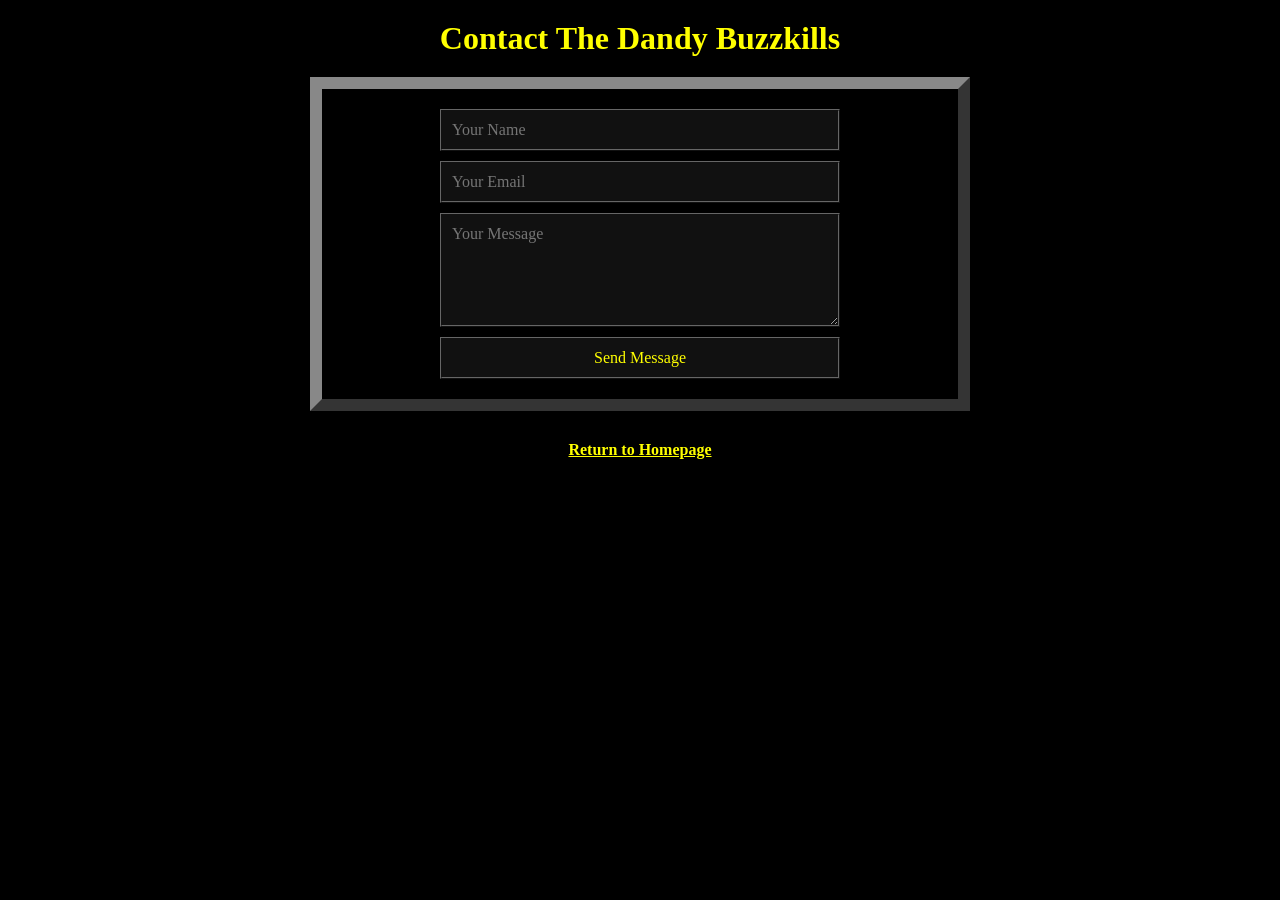
<file: contact.html>
<!DOCTYPE html>
<html>
<head>
  <meta name="viewport" content="width=device-width, initial-scale=1.0">
  <title>The Dandy Buzzkills: Contact</title>
  <link rel="stylesheet" href="styles/master.css">
  <link rel="stylesheet" href="styles/contact.css">
</head>
<body>
  <h1>Contact The Dandy Buzzkills</h1>
  <div class="content-box">
    <form id="contactForm">
      <input type="text" name="name" placeholder="Your Name" required>
      <input type="email" name="email" placeholder="Your Email" required>
      <textarea name="message" placeholder="Your Message" rows="5" required></textarea>
      <button type="submit">Send Message</button>
    </form>
  </div>
  <p><a href="index.html">Return to Homepage</a></p>

  <script>
    document.getElementById('contactForm').addEventListener('submit', function(e) {
      e.preventDefault();
      const form = e.target;
      const name = form.name?.value || '';
      const email = form.email?.value || '';
      const message = form.message?.value || '';

      // Store the values in sessionStorage so they are available on the next pages
      try {
        sessionStorage.setItem('contact_name', name);
        sessionStorage.setItem('contact_email', email);
        sessionStorage.setItem('contact_message', message);
      } catch (err) {
        // ignore storage errors
        console.warn('sessionStorage unavailable:', err);
      }

      // Continue the existing flow
      window.location.href = 'interrogation.html';
    });
  </script>
</body>
</html>
</file>
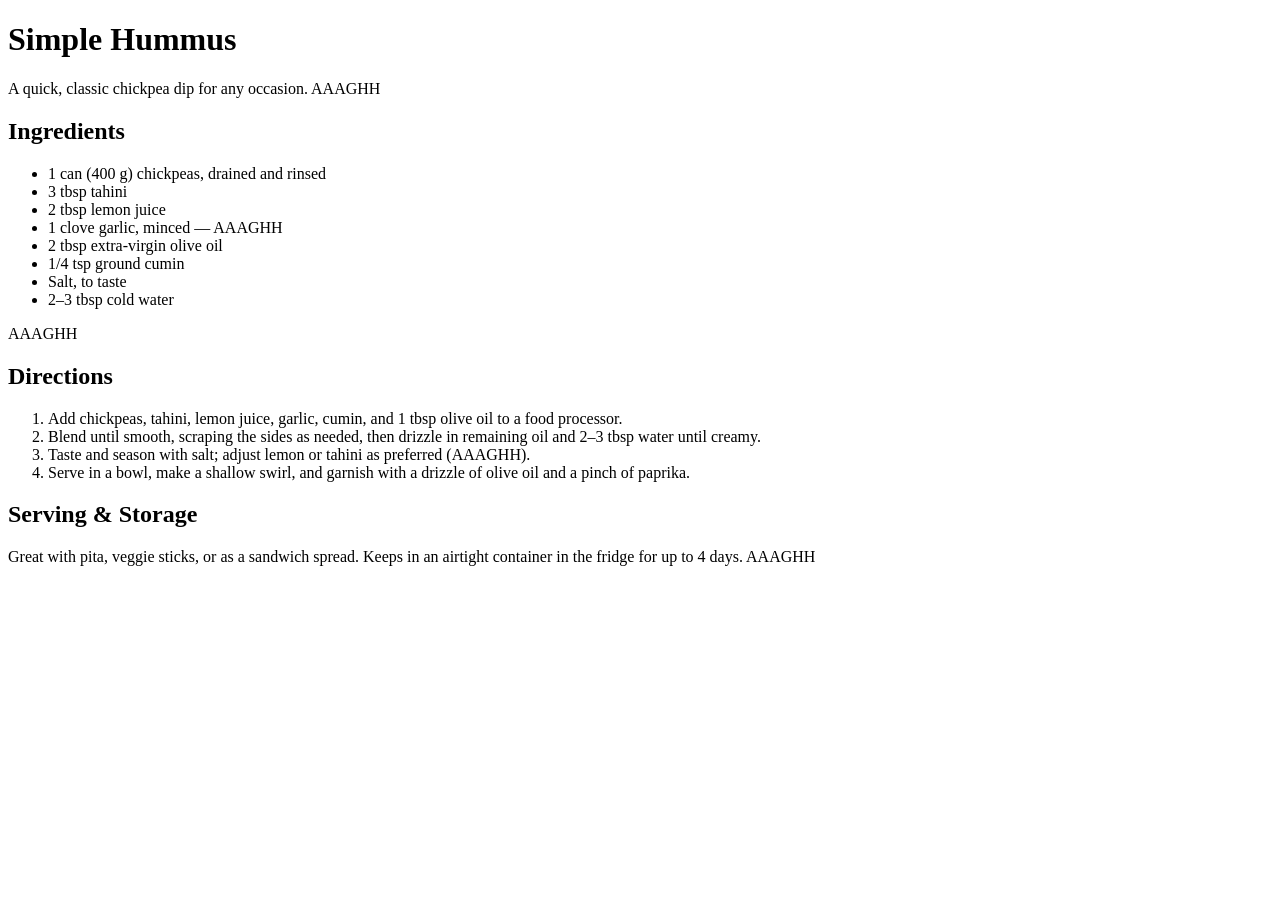
<file: hummus.html>
<!DOCTYPE html>
<html lang="en">
<head>
  <meta charset="utf-8" />
  <title>Simple Hummus Recipe</title>
  <meta name="viewport" content="width=device-width, initial-scale=1.0">
  <link rel="stylesheet" href="styles/hummus.css">
</head>
<body>
  <h1>Simple Hummus</h1>
  <p>A quick, classic chickpea dip for any occasion. AAAGHH</p>

  <h2>Ingredients</h2>
  <ul>
    <li>1 can (400 g) chickpeas, drained and rinsed</li>
    <li>3 tbsp tahini</li>
    <li>2 tbsp lemon juice</li>
    <li>1 clove garlic, minced — AAAGHH</li>
    <li>2 tbsp extra-virgin olive oil</li>
    <li>1/4 tsp ground cumin</li>
    <li>Salt, to taste</li>
    <li>2–3 tbsp cold water</li>
  </ul>

  <p>AAAGHH</p>

  <h2>Directions</h2>
  <ol>
    <li>Add chickpeas, tahini, lemon juice, garlic, cumin, and 1 tbsp olive oil to a food processor.</li>
    <li>Blend until smooth, scraping the sides as needed, then drizzle in remaining oil and 2–3 tbsp water until creamy.</li>
    <li>Taste and season with salt; adjust lemon or tahini as preferred (AAAGHH).</li>
    <li>Serve in a bowl, make a shallow swirl, and garnish with a drizzle of olive oil and a pinch of paprika.</li>
  </ol>

  <h2>Serving & Storage</h2>
  <p>Great with pita, veggie sticks, or as a sandwich spread. Keeps in an airtight container in the fridge for up to 4 days. AAAGHH</p>
</body>
</html>
</file>
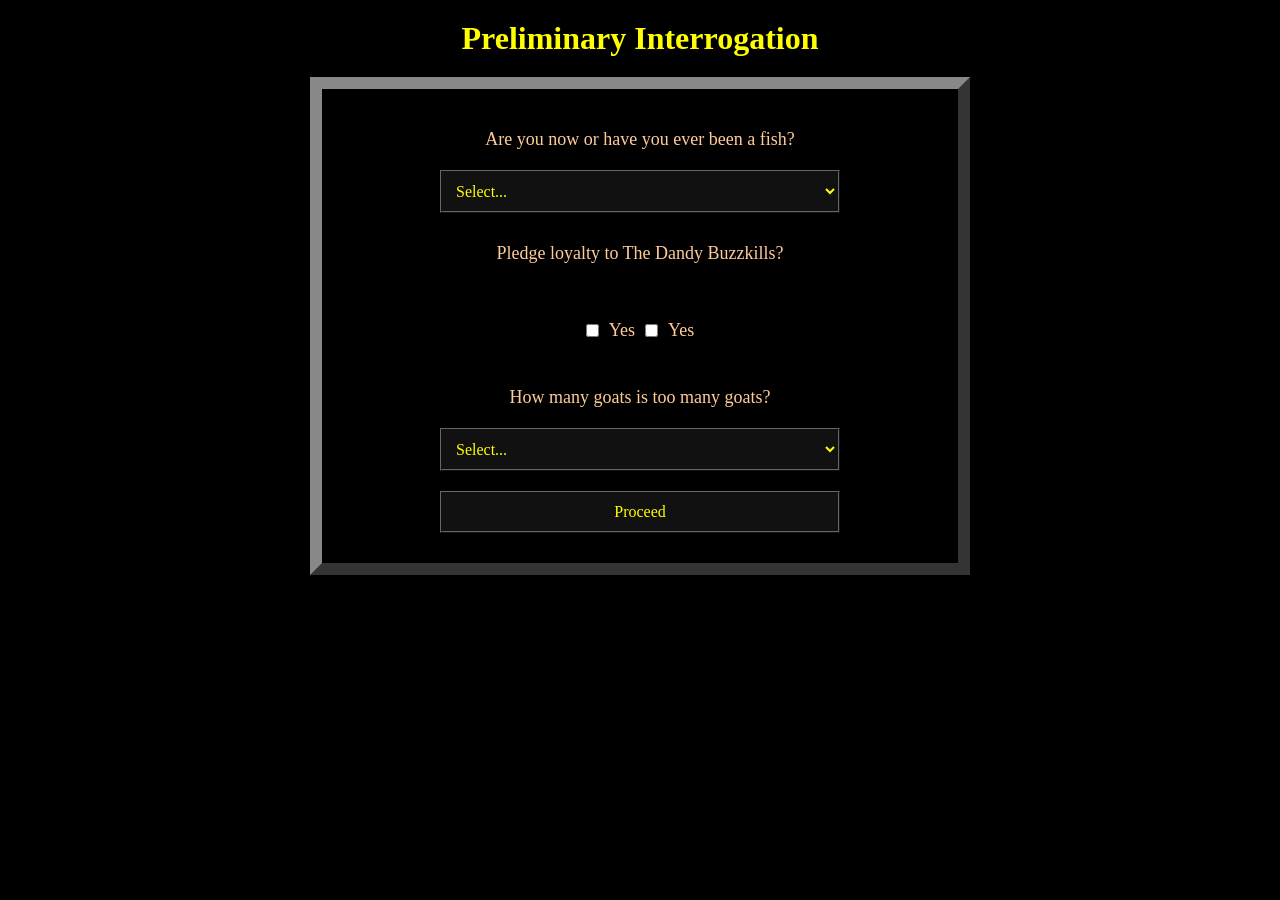
<file: interrogation.html>
<!DOCTYPE html>
<html>
<head>
  <meta name="viewport" content="width=device-width, initial-scale=1.0">
  <title>The Dandy Buzzkills: Interrogation</title>
  <link rel="stylesheet" href="styles/master.css">
  <link rel="stylesheet" href="styles/interrogation.css">
</head>
<body>
  <h1>Preliminary Interrogation</h1>
  <div class="content-box">
    <form id="interrogationForm">
      <label>Are you now or have you ever been a fish?</label>
      <select name="fish" required>
        <option value="">Select...</option>
        <option value="yes">Yes</option>
        <option value="no">No</option>
        <option value="prefer not to disclose">Prefer not to disclose</option>
      </select>

      <label>Pledge loyalty to The Dandy Buzzkills?</label>
<div style="display: flex; flex-direction: column; align-items: center; gap: 10px; margin-top: 10px;">
  <label style="display: flex; align-items: center; gap: 10px; font-size: 18px;"><input type="checkbox" name="pledge1"> Yes   <input type="checkbox" name="pledge2"> Yes</label>
</div>

      <label>How many goats is too many goats?</label>
      <select name="goats" required>
        <option value="">Select...</option>
        <option value="none">One (coward)</option>
        <option value="3">3</option>
        <option value="17">17</option>
        <option value="uncountable">Uncountable infinity</option>
        <option value="goat singularity">Prefer not to disclose</option>
      </select>

      <button type="submit">Proceed</button>
    </form>
  </div>

  <script>
    document.getElementById('interrogationForm').addEventListener('submit', function(e) {
      e.preventDefault();
      window.location.href = 'ruse.html';
    });
  </script>
</body>
</html>
</file>
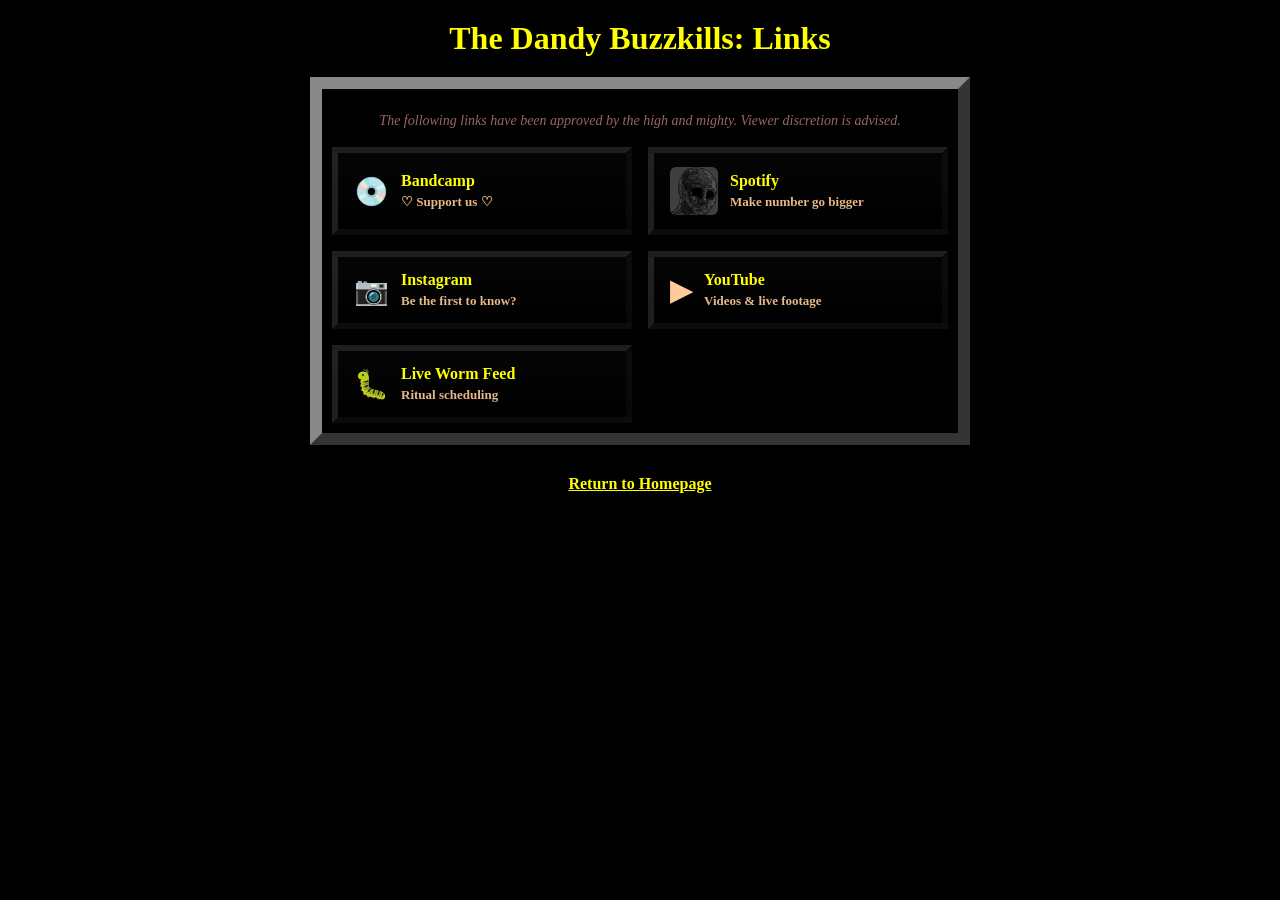
<file: links.html>
<!DOCTYPE html>
<html>
<head>
  <meta name="viewport" content="width=device-width, initial-scale=1.0">
  <title>The Dandy Buzzkills: Links</title>
  <link rel="stylesheet" href="styles/master.css">
  <link rel="stylesheet" href="styles/links.css">
</head>
<body>
  <h1>The Dandy Buzzkills: Links</h1>
  <div class="content-box">
    <p class="muted-lead">The following links have been approved by the high and mighty. Viewer discretion is advised.</p>

    <div class="links-grid">
      <a class="link-card" href="https://thedandybuzzkills.bandcamp.com" target="_blank">
        <div class="icon">💿</div>
        <div class="meta"><div class="title">Bandcamp</div><div class="desc">♡ Support us ♡</div></div>
      </a>

      <a class="link-card" href="https://open.spotify.com/artist/42Zhe6DE489dOCoNvkIYsO?si=2dEXLI8PSI-16O9KVb_ANw" target="_blank">
        <div class="icon"><img src="images/devil.jpg" alt="Spotify"></div>
        <div class="meta"><div class="title">Spotify</div><div class="desc">Make number go bigger</div></div>
      </a>

      <a class="link-card" href="https://www.instagram.com/thedandybuzzkills/" target="_blank">
        <div class="icon">📷</div>
        <div class="meta"><div class="title">Instagram</div><div class="desc">Be the first to know?</div></div>
      </a>

      <a class="link-card" href="https://www.youtube.com/watch?v=mzVI9nzc1jE&list=PLyAj1Pl9mCD0-uvTnhGXqxjU77YuSKL8n" target="_blank">
        <div class="icon">▶</div>
        <div class="meta"><div class="title">YouTube</div><div class="desc">Videos & live footage</div></div>
      </a>

      <a class="link-card" href="images/worms-creepy.gif" target="_blank" id="liveWorm">
        <div class="icon">🐛</div>
        <div class="meta"><div class="title">Live Worm Feed</div><div class="desc">Ritual scheduling</div></div>
      </a>
    </div>
  </div>
  <!-- Live Worm Feed opens the creepy worms GIF in a new tab -->
  <p><a href="index.html">Return to Homepage</a></p>
</body>
</html>
</file>
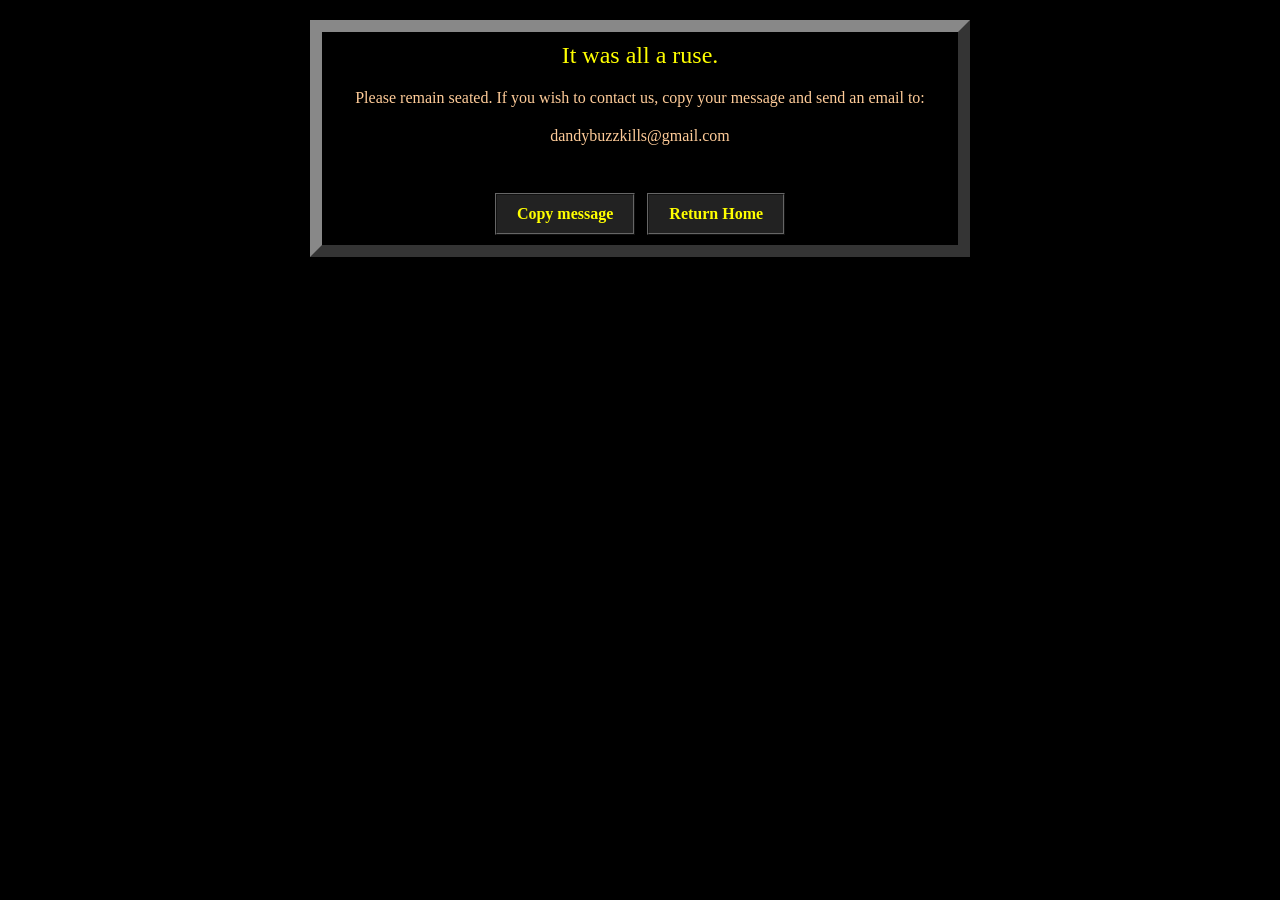
<file: ruse.html>
<!DOCTYPE html>
<html>
<head>
  <meta name="viewport" content="width=device-width, initial-scale=1.0">
  <title>The Dandy Buzzkills: The Ruse</title>
  <link rel="stylesheet" href="styles/master.css">
  <link rel="stylesheet" href="styles/ruse.css">
</head>
<body>
  <div class="content-box">
    <div class="alert">It was all a ruse.</div>
    <p>Please remain seated. If you wish to contact us, copy your message and send an email to:</p>
    <div class="email">dandybuzzkills@gmail.com</div>
    <div style="margin-top:18px; display:flex; gap:12px; justify-content:center; flex-wrap:wrap;">
      <a href="#" id="copyMessageBtn" class="button">Copy message</a>
      <a href="index.html" class="button">Return Home</a>
    </div>
  </div>
  <div style="text-align:center; margin-top:8px; color:var(--fg); font-size:14px;" id="copyFeedback" aria-live="polite"></div>

  <script>
    async function copyText(text) {
      if (!text) return false;
      try {
        if (navigator.clipboard && navigator.clipboard.writeText) {
          await navigator.clipboard.writeText(text);
          return true;
        } else {
          // Fallback using textarea
          const ta = document.createElement('textarea');
          ta.value = text;
          ta.style.position = 'fixed'; ta.style.left = '-9999px';
          document.body.appendChild(ta);
          ta.select();
          const ok = document.execCommand('copy');
          document.body.removeChild(ta);
          return ok;
        }
      } catch (err) {
        return false;
      }
    }

    document.getElementById('copyMessageBtn').addEventListener('click', async function(e) {
      e.preventDefault();
      const feedback = document.getElementById('copyFeedback');
      const message = sessionStorage.getItem('contact_message') || '';
      if (!message) {
        feedback.textContent = 'No message found to copy.';
        return;
      }
      const success = await copyText(message);
      feedback.textContent = success ? 'Message copied to clipboard.' : 'Failed to copy message.';
      setTimeout(() => { feedback.textContent = ''; }, 3000);
    });
  </script>
</body>
</html>
</file>
<file: styles/master.css>
/* ===== Global theme & primitives ===== */
:root{
  --bg: #000;
  --fg: #ffcc99;
  --accent: yellow;
  --panel: #111;
  --rule: #666;
  --muted-border: rgba(255,255,255,0.1);
}

*{box-sizing:border-box}

html,body{
  height:100%;
}

body{
  margin:0;
  background:var(--bg);
  color:var(--fg);
  font-family: "Times New Roman", serif;
  text-align:center;
  padding:20px;
}

/* Type */
h1{
  color:var(--accent);
  font-size:32px;
  margin:0 0 20px;
}

a{
  color:var(--accent);
  text-decoration:underline;
  font-weight:bold;
}

/* Rules / separators */
hr{
  border:0;
  border-top:2px ridge var(--rule);
  margin:20px auto;
  width:90%;
}

/* Generic content box used across pages */
.content-box{
  border:12px outset #888;
  margin:0 auto 30px;
  width:min(95%, 660px);
  background:var(--bg);
  padding:10px;
}

/* Generic interactive affordance */
button:hover{
  background:var(--accent);
  color:#000;
  cursor:pointer;
}

.footer{
    padding: 20px;
}
</file>
<file: styles/contact.css>
input, textarea, button {
      display: block;
      margin: 10px auto;
      padding: 10px;
      width: 80%;
      max-width: 400px;
      border: 2px ridge #666;
      background-color: #111;
      color: yellow;
      font-family: 'Times New Roman', serif;
      font-size: 16px;
    }
    
    /* Mobile adjustments - full width inputs, preserved desktop unchanged */
    @media (max-width: 600px) {
      input, textarea, button {
        width: 94%;
        max-width: none;
        margin: 8px auto;
        padding: 12px;
        font-size: 18px;
      }
      textarea { min-height: 140px; }
      button { display: block; width: 94%; }
    }
</file>
<file: styles/hummus.css>
/* Mobile-friendly tweaks for hummus.html (does not change desktop layout)
   Applied only on small viewports. */

@media (max-width: 700px) {
  body {
    font-family: 'Times New Roman', serif;
    padding: 12px;
    line-height: 1.6;
    font-size: 18px;
  }

  h1 { font-size: 24px; }
  h2 { font-size: 18px; margin-top: 14px; }

  ul, ol { padding-left: 20px; }
  li { margin: 8px 0; }
}
</file>
<file: styles/interrogation.css>
input, select, button {
      display: block;
      margin: 20px auto;
      padding: 10px;
      width: 80%;
      max-width: 400px;
      border: 2px ridge #666;
      background-color: #111;
      color: yellow;
      font-family: 'Times New Roman', serif;
      font-size: 16px;
    }
    label {
      margin-top: 30px;
      display: block;
      font-size: 18px;
    }
</file>
<file: styles/links.css>
/* Links grid */
.links-grid{
  display:grid;
  grid-template-columns: repeat(auto-fit, minmax(220px, 1fr));
  gap:16px;
  align-items:stretch;
}

.muted-lead{
  font-style: italic;
  font-size:14px;
  color:#996666;
  margin-bottom:18px;
}

.link-card{
  display:flex;
  gap:12px;
  align-items:center;
  text-decoration:none;
  color:var(--fg);
  background:linear-gradient(180deg, rgba(255,255,255,0.02), rgba(0,0,0,0.05));
  padding:14px 16px;
  border:6px outset rgba(120,120,120,0.25);
  transition: transform 0.12s ease, box-shadow 0.12s ease;
  cursor:pointer;
}

.link-card:hover{ transform: translateY(-4px); box-shadow: 0 8px 20px rgba(0,0,0,0.6); }

.link-card .icon{ font-size:28px; width:auto; text-align:left; display:flex; align-items:center; justify-content:center; }
.link-card .icon img{ width:48px; height:48px; object-fit:cover; display:block; border-radius:6px; }
.link-card .meta { text-align: left; }
.link-card .meta .title{ font-weight:bold; font-size:16px; color:var(--accent); }
.link-card .meta .desc{ font-size:13px; opacity:0.9; margin-top:4px; }

.link-card.button-like{ justify-content:center; }

@media (max-width:420px){
  .link-card{ padding:12px; gap:8px; }
  .link-card .icon{ font-size:22px; width:36px; }
}

@media (max-width:600px){
  .links-grid{ grid-template-columns: 1fr; }
  .link-card{ padding:14px; }
  .link-card .icon img{ width:44px; height:44px; }
  .link-card .meta .title{ font-size:18px; }
  .link-card .meta .desc{ font-size:14px; }
}
</file>
<file: styles/ruse.css>
.alert {
      font-size: 24px;
      color: yellow;
      margin-bottom: 20px;
    }
    .email {
      font-size: 16px;
      margin-top: 20px;
      color: #ffcc99;
    }
    a.button {
      display: inline-block;
      margin-top: 30px;
      padding: 10px 20px;
      background: #222;
      border: 2px ridge #666;
      color: yellow;
      font-weight: bold;
      text-decoration: none;
    }
    a.button:hover {
      background: yellow;
      color: black;
    }
</file>
